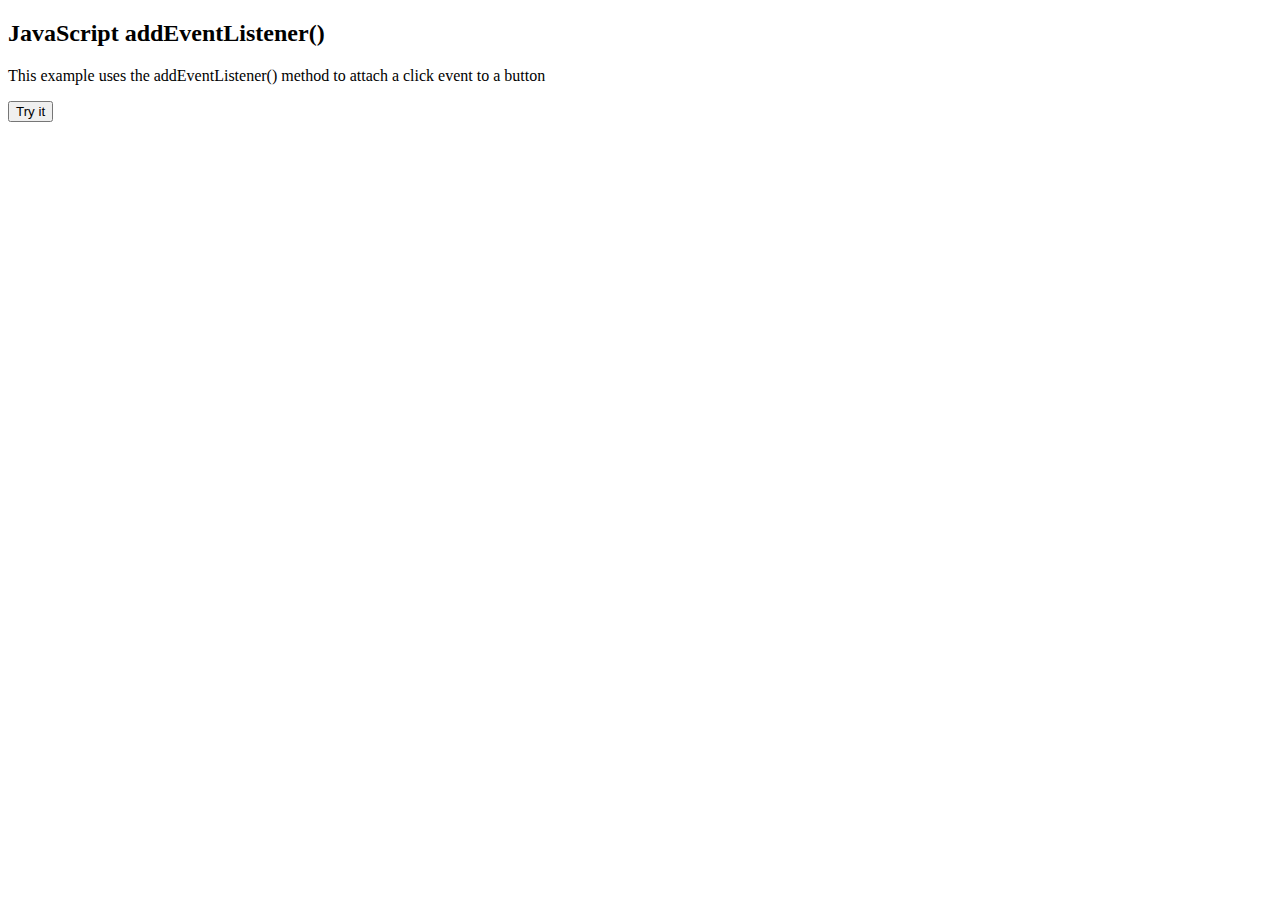
<file: Addeventlistener.html>
<!DOCTYPE html>
<html>
    <body>
        <h2>JavaScript addEventListener()</h2>
        <p>This example uses the addEventListener() method to attach a click event to a button</p>
        <button id="m                                                                                                                                                        yBtn">Try it</button>

        <script>
            document.getElementById("myBtn").addEventListener("click", function() {
                alert("Hello World!");
            });
        </script>

    </body>
</html>
</file>
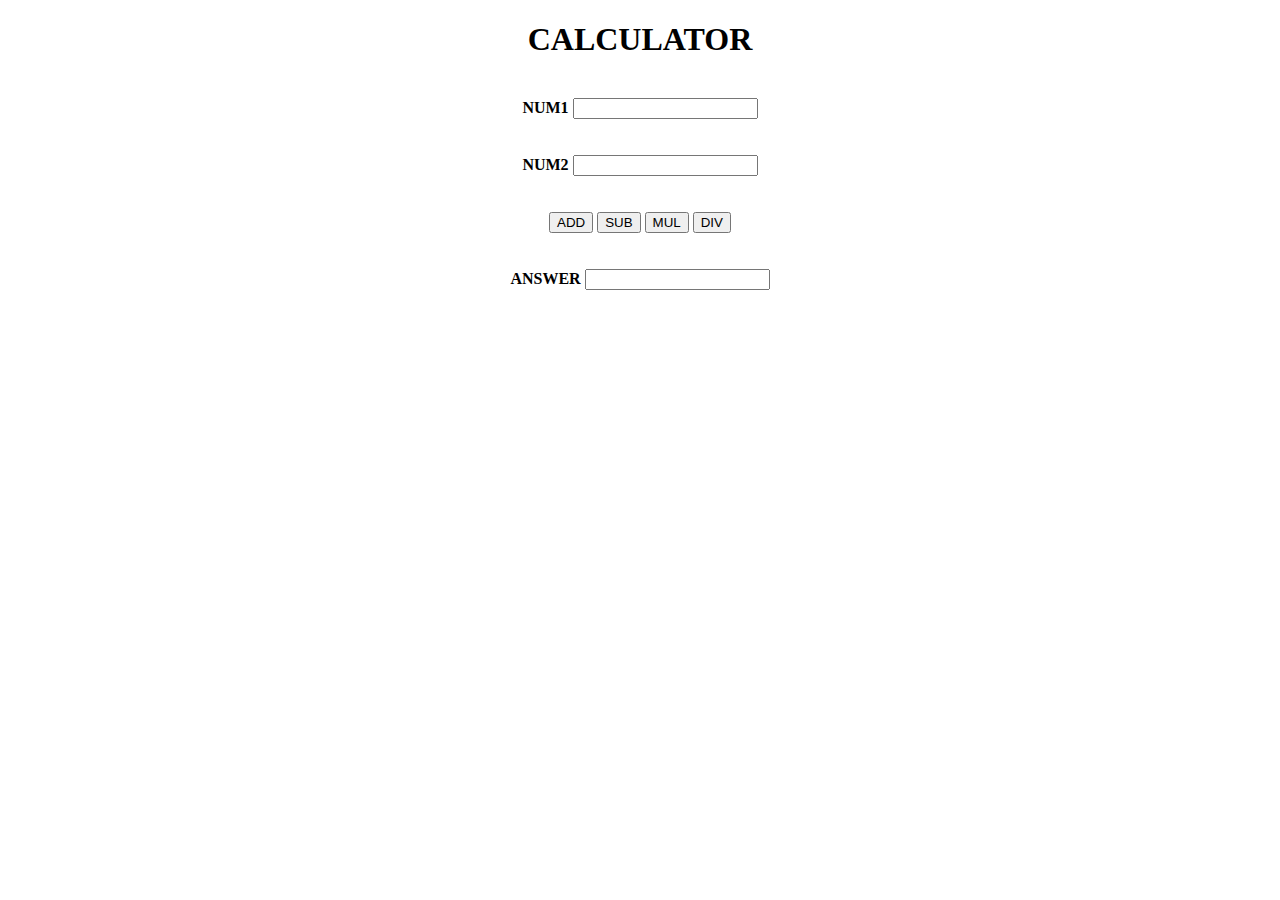
<file: calculator.html>
<!doctype html>
<html lang="en">
  <head>
    <meta charset="utf-8">
    <meta name="viewport" content="width=device-width, initial-scale=1">
    <title>Java Script tutorial</title>
  </head>
  <body>

    <h1><center><b>CALCULATOR</b></center></h1>
    <br>
    <form action="" align="center">
        <div>
            <label for="number1"><b>NUM1</b></label>
            <input type="number" name="number1" id="number1">
        </div>

        <br>
        <br>

        <div>
            <label for="number2"><b>NUM2</b></label>
            <input type="number" name="number2" id="number2">
        </div>

        <br>
        <br>

        <div>
            <input type="button" value="ADD" onclick="add()">
            <input type="button" value="SUB" onclick="sub()">
            <input type="button" value="MUL" onclick="mul()">
            <input type="button" value="DIV" onclick="div()">
        </div>

        <br>
        <br>
        
        <div>
            <label for="answer"><b>ANSWER</b></label>
            <input type="text" name="answer" readonly id="answer">
        </div>
        
    </form>

    <script src="script.js"></script>

  </body>
</html>
</file>
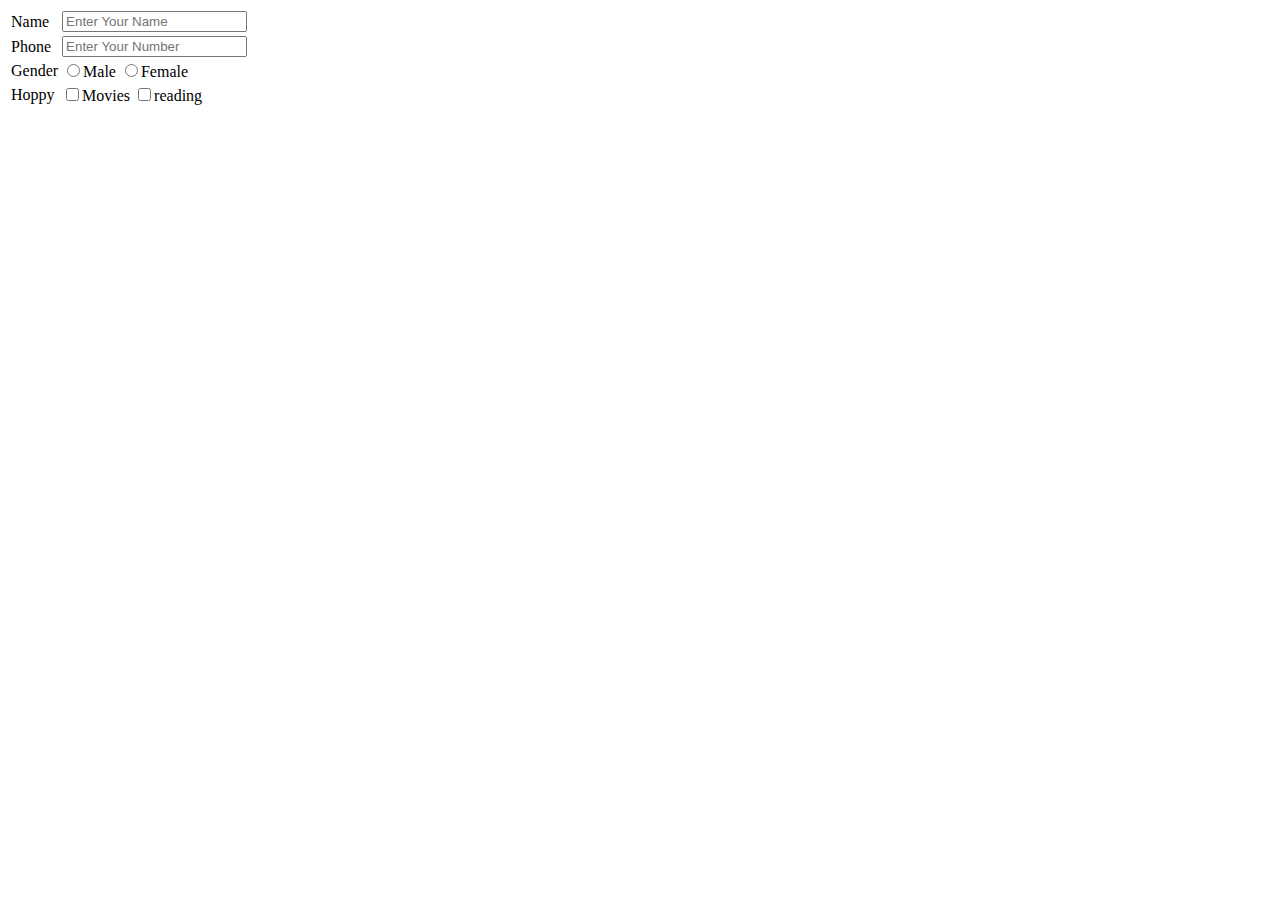
<file: FORM.html>
<!DOCTYPE html>
<html lang="en">
<head>
    <meta charset="UTF-8">
    <meta name="viewport" content="width=device-width, initial-scale=1.0">
    <title>FORM</title>
</head>
<body>
    <form action="">
        <table>
            <tr>
                <td><label for="Name">Name</label></td>
                <td><input type="text" name="name" placeholder="Enter Your Name"></td>
            </tr>
            <tr>
                <td><label for="Phone">Phone</label></td>
                <td><input type="number" name="Phone Number" placeholder="Enter Your Number"></td>
            </tr>
            <tr>
                <td>
                    <label for="Gender">Gender</label>
                </td>
                <td>
                    <input type="radio" name="Gender" id="" value="Male">Male
                    <input type="radio" name="Gender" id="" value="Female">Female
                </td>
            </tr>
            <tr>
                <td>
                    <label for="Hobby">Hoppy</label>
                </td>
                <td>
                    <input type="checkbox" name="hobby" id="" value="Movies">Movies
                    <input type="checkbox" name="hobby" id=""  value="reading">reading
                </td>
            </tr>
            <tr>
                <td></td>
                <td></td>
            </tr>
        </table>
    </form>
</body>
</html>
</file>
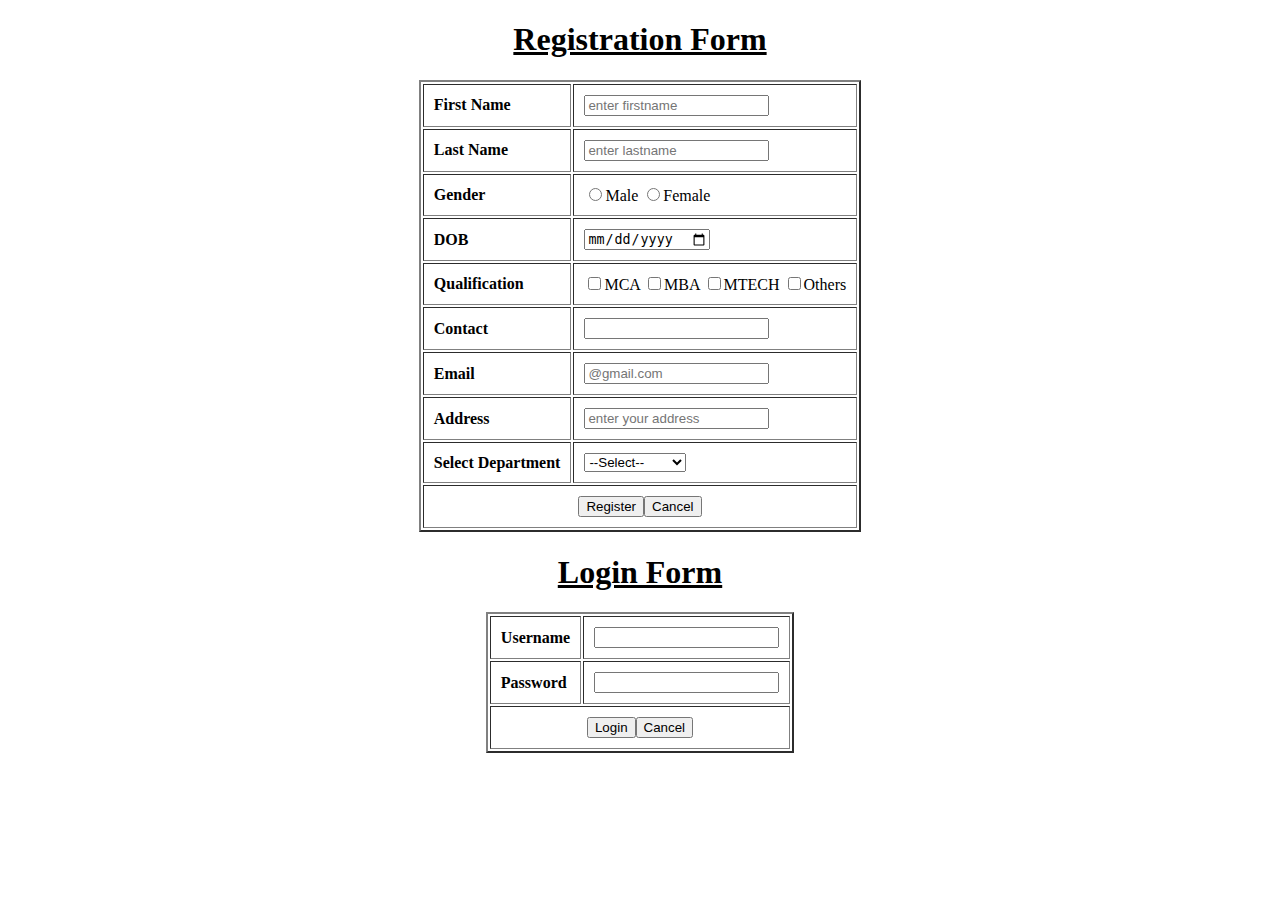
<file: Form_task.html>
<!DOCTYPE html>
<html lang="en">
<head>
    <meta charset="UTF-8">
    <meta name="viewport" content="width=device-width, initial-scale=1.0">
    <title>REGISTRATION FORM</title>
</head>
<body>

    <h1 align="center"><ins>Registration Form</ins></h1>
    <form action="">
        <table border="2", cellpadding="10" align="center">
            <tbody>

                <tr>
                    <td><label for="First Name"><b>First Name</b></label></td>
                    <td><input type="text" name="name" placeholder="enter firstname"></td>
                </tr>

                <tr>
                    <td><label for="Last Name"><b>Last Name</b></label></td>
                    <td><input type="text" name="name" placeholder="enter lastname"></td>
                </tr>

                <tr>
                    <td>
                        <label for="Gender"><b>Gender</b></label>
                    </td>
                    <td>
                        <input type="radio" name="Gender" id="" value="Male">Male
                        <input type="radio" name="Gender" id="" value="Female">Female
                    </td>
                </tr>

                <tr>
                    <td><label for="DOB"><b>DOB</b></label></td>
                    <td><input type="date" name="date" placeholder="mm/dd/yyyy"></td>
                </tr>

                <tr>
                    <td>
                        <label for="Qualification"><b>Qualification</b></label>
                    </td>
                    <td>
                        <input type="checkbox" name="qualification" id="" value="MCA">MCA
                        <input type="checkbox" name="qualification" id=""  value="MBA">MBA
                        <input type="checkbox" name="qualification" id=""  value="MTECH">MTECH
                        <input type="checkbox" name="qualification" id=""  value="Others">Others
                        
                    </td>
                </tr>

                <tr>
                    <td><label for="Contact"><b>Contact</b></label></td>
                    <td><input type="number" name="contact" placeholder=""></td>
                </tr>

                <tr>
                    <td><label for="Email"><b>Email</b></label></td>
                    <td><input type="email" name="email" placeholder="@gmail.com"></td>
                </tr>

                <tr>
                    <td><label for="Address"><b>Address</b></label></td>
                    <td><input type="text" name="address" placeholder="enter your address"></td>
                </tr>

                <tr>
                    <td><label for="Department"><b>Select Department</b></label></td>
                    <td><select id="dept" name="department">
                    <option value="" disabled selected hidden>--Select--</option>
                    <option value="Data Science">Data Science</option>
                    <option value="Management">Management</option>
                    <option value="Law">Law</option>
                    </select></td>
                </tr>
                
                <tr>
                    <td colspan="2" align="center"><input type="submit" value="Register"><input type="submit" value="Cancel"></td>
                </tr>

        </tbody>
        </table>
    </form>

    <h1 align="center"><ins>Login Form</ins></h1>
    <form action="">
        <table border="2", cellpadding="10" align="center">
            <tbody>

                <tr>
                    <td><label for="Username"><b>Username</b></label></td>
                    <td><input type="text" name="username" placeholder=""></td>
                </tr>

                <tr>
                    <td><label for="Password"><b>Password</b></label></td>
                    <td><input type="text" name="password" placeholder=""></td>
                </tr>

                <tr>
                    <td colspan="2" align="center"><input type="submit" value="Login"><input type="submit" value="Cancel"></td>
                </tr>
            </tbody>
        </table>
    </form>
</body>
</html>
</file>
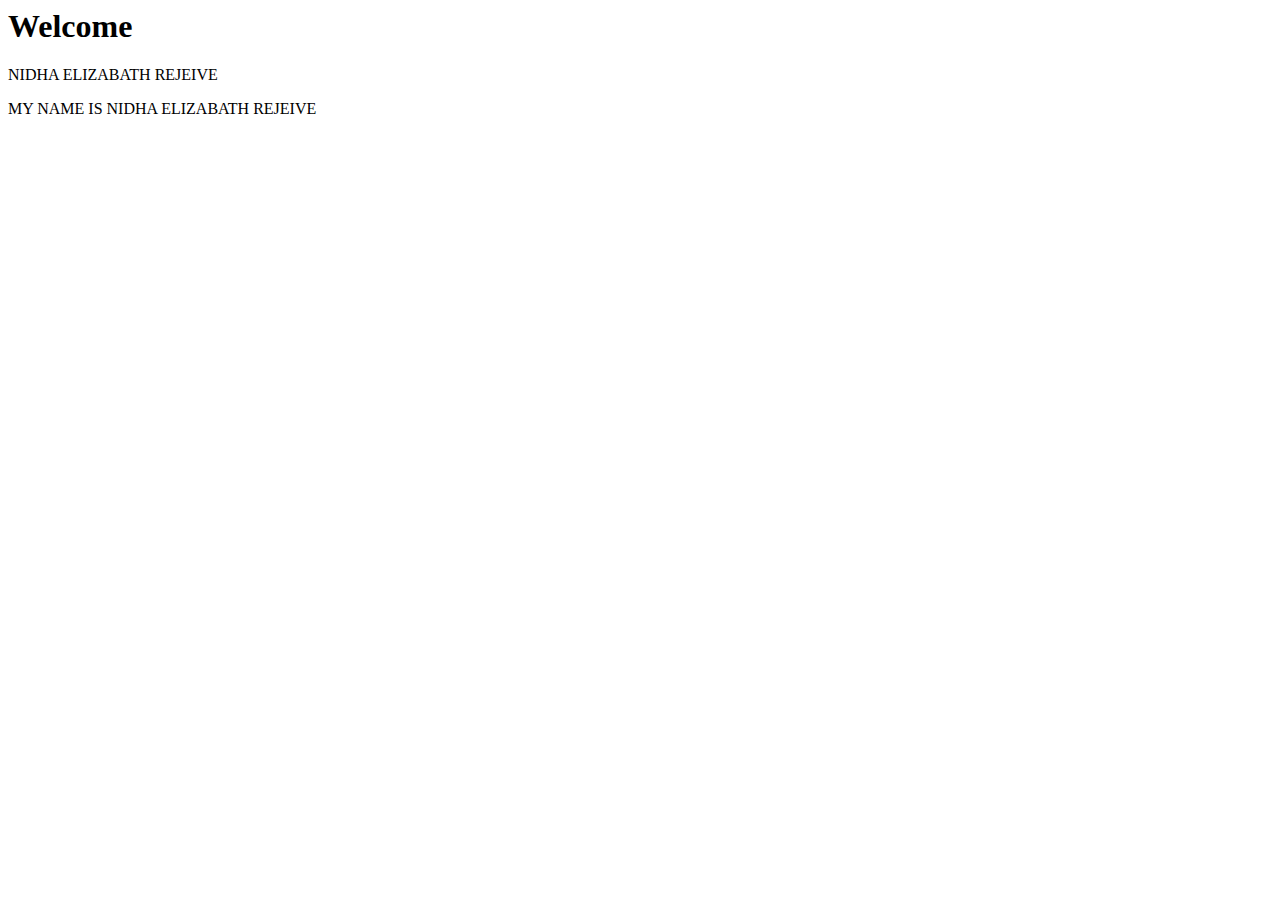
<file: id.html>
<html>
    <body>
        <h1>Welcome</h1>
        <p id="intro">NIDHA ELIZABATH REJEIVE</p>
        <p id=cont></p>
        <script>
            var myname=document.getElementById("intro").innerHTML;
            console.log(myname);
            document.getElementById("cont").innerHTML="MY NAME IS " +myname;
        </script>
    </body>
</html>
</file>
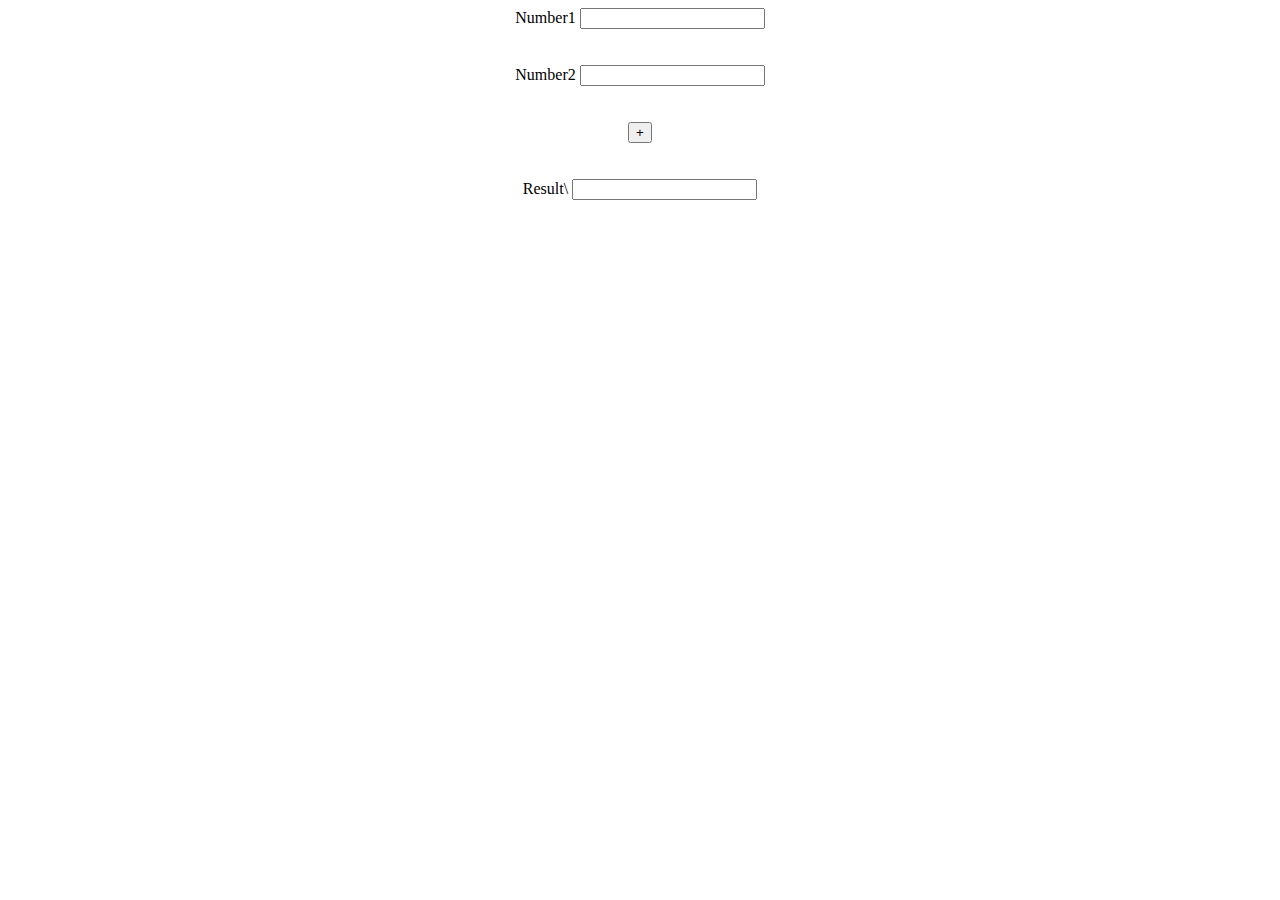
<file: js.html>
<!doctype html>
<html lang="en">
  <head>
    <meta charset="utf-8">
    <meta name="viewport" content="width=device-width, initial-scale=1">
    <title>Java Script tutorial</title>
  </head>
  <body>

    <form action="" align="center">
        <div>
            <label for="number1">Number1</label>
            <input type="number" name="number1" id="number1">
        </div>

        <br>
        <br>

        <div>
            <label for="number2">Number2</label>
            <input type="number" name="number2" id="number2">
        </div>

        <br>
        <br>

        <div>
            <input type="button" value="+" onclick="add()">
        </div>

        <br>
        <br>
        
        <div>
            <label for="answer">Result</label>\
            <input type="text" name="answer" readonly id="answer">
        </div>
        
    </form>

        <script src="script.js"></script>

  </body>
</html>
</file>
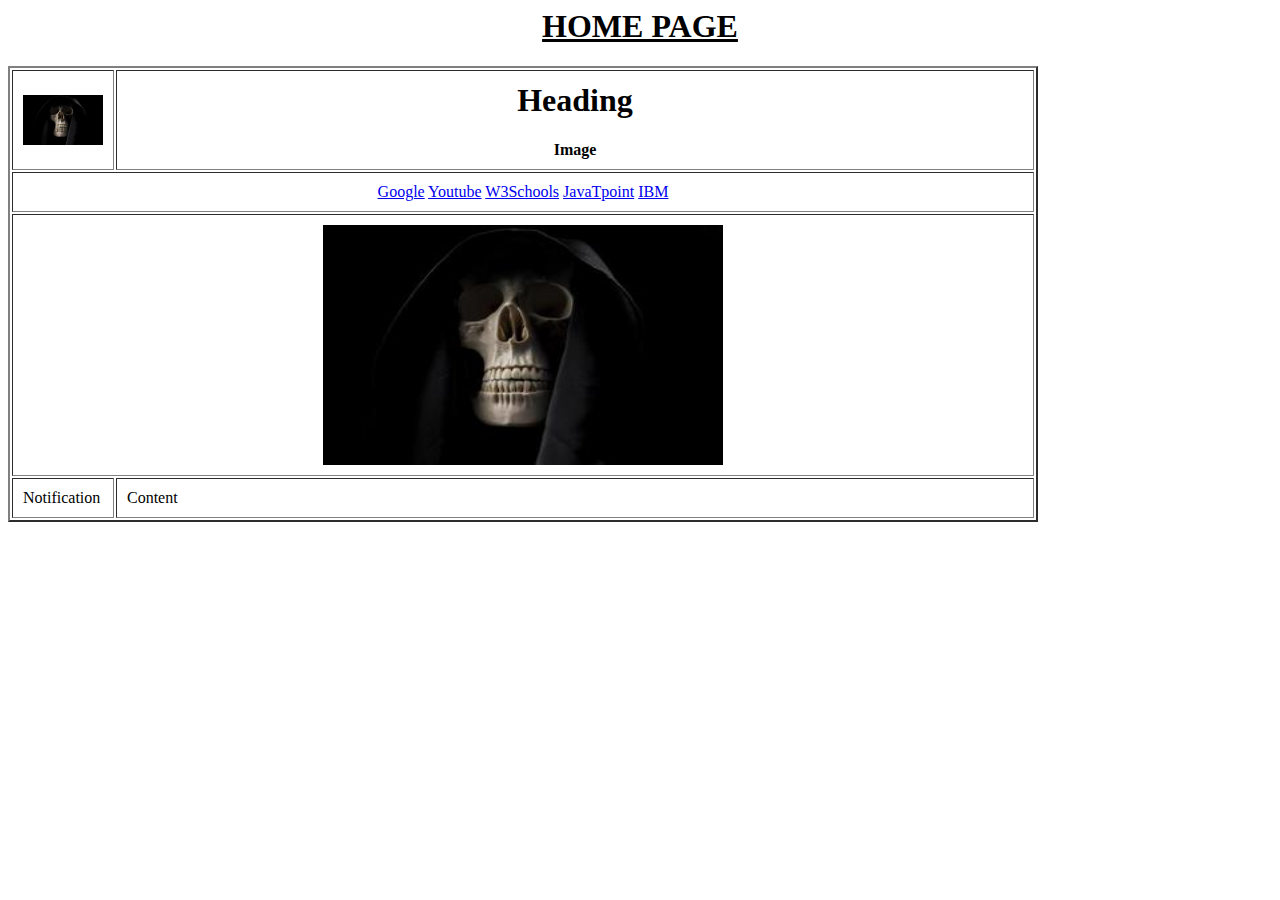
<file: TASK.html>
<html>
    <head>
        <meta charset="UTF-8">
        <title>WORKSHOP TASK</title>
    </head>
    <body>

        <h1 align="center"><ins>HOME PAGE</ins></h1>

        <table border="2" cellpadding="10">
            <thead>
                <tr>
                    <th> <img src="dim.jpg" height="50px" width="80px" alt="image"> </th>
                    <th height="100" width="90%"> 
                        <h1>Heading</h1>
                        <p>Image</p>
                    </th>
                    
                </tr>
            </thead>

            <tbody>
                <tr align="center">
                    <td colspan="2">  <a href="https://www.google.com/">Google</a> <a href="https://www.youtube.com/">Youtube</a> <a href="https://www.w3schools.com/">W3Schools</a> <a href="https://www.javatpoint.com/">JavaTpoint</a> <a href="https://www.ibm.com/">IBM</a> </td>
                </tr>

                <tr align="center">
                    <td  colspan="2"> <img src="dim.jpg" height="240px" width="400px" alt="image"> </td>
                </tr>

                <tr>
                    <td> Notification </td>
                    <td> Content </td>
                </tr>


            </tbody>

        </table>


    </body>
</html>
</file>
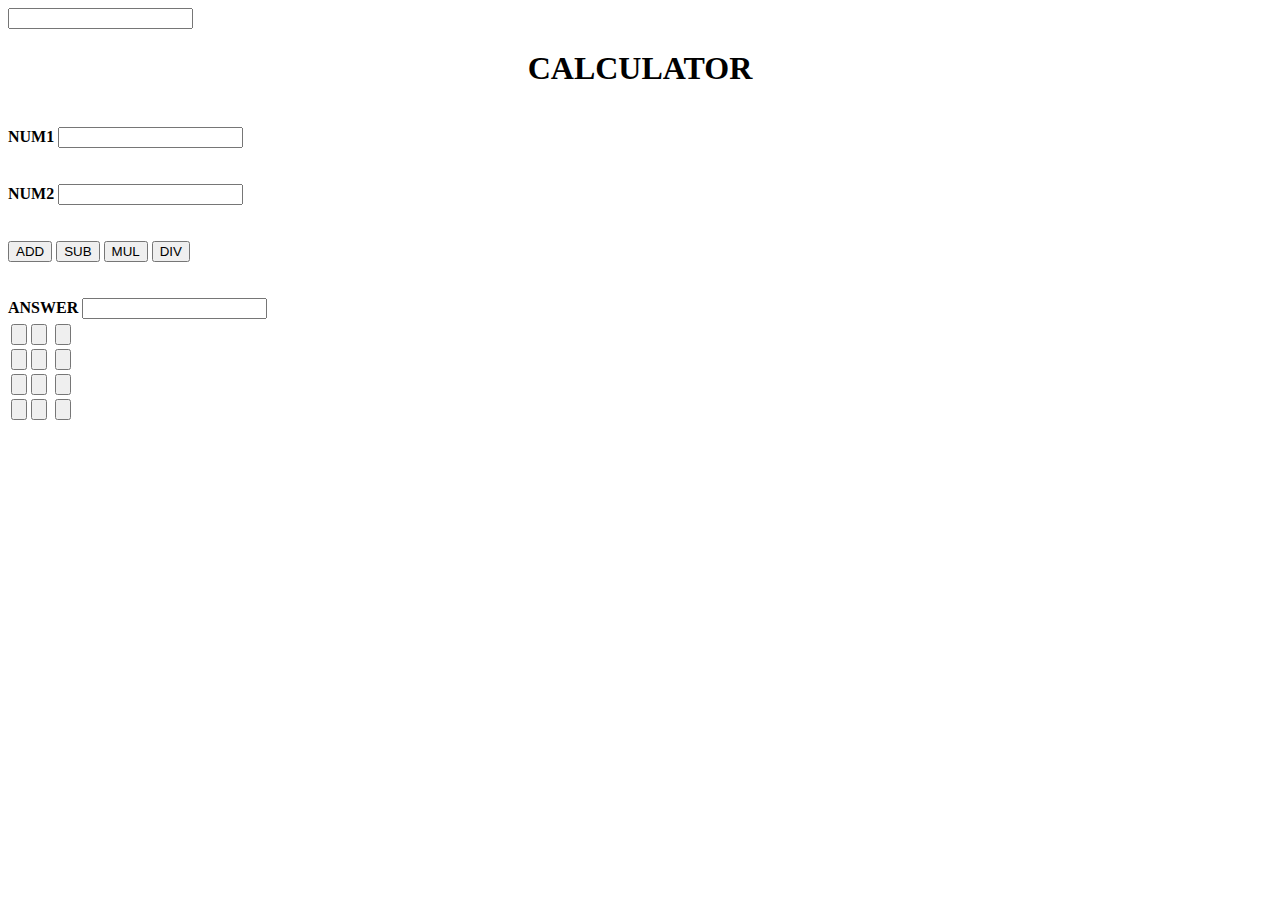
<file: task_calculator.html>
<!doctype html>
<html lang="en">
  <head>
    <meta charset="utf-8">
    <meta name="viewport" content="width=device-width, initial-scale=1">
    <title>Java Script tutorial</title>
  </head>
  <body>

    <table border="0">
        <tr><input type="text" name="txt1" id="txt1" value=""></tr>
        <tr> 
            <td><input type="button" name="one" value=""></td>
            <td><input type="button" name="two" value=""></td>
            <td><input< type="button" name="three" value=""></td>
            <td><input type="button" name="plus" value=""></td>
        </tr>

        <tr> 
            <td><input type="button" name="four" value=""></td>
            <td><input type="button" name="five" value=""></td>
            <td><input< type="button" name="six" value=""></td>
            <td><input type="button" name="subs" value=""></td>
        </tr>

        <tr> 
            <td><input type="button" name="seven" value=""></td>
            <td><input type="button" name="eight" value=""></td>
            <td><input< type="button" name="nine" value=""></td>
            <td><input type="button" name="mul" value=""></td>
        </tr>

        <tr> 
            <td><input type="button" name="C" value=""></td>
            <td><input type="button" name="AC" value=""></td>
            <td><input< type="button" name="zero" value=""></td>
            <td><input type="button" name="div" value=""></td>
        </tr>

    <h1><center><b>CALCULATOR</b></center></h1>
    <br>
    <form action="" align="center">
        <div>
            <label for="number1"><b>NUM1</b></label>
            <input type="number" name="number1" id="number1">
        </div>

        <br>
        <br>

        <div>
            <label for="number2"><b>NUM2</b></label>
            <input type="number" name="number2" id="number2">
        </div>

        <br>
        <br>

        <div>
            <input type="button" value="ADD" onclick="add()">
            <input type="button" value="SUB" onclick="sub()">
            <input type="button" value="MUL" onclick="mul()">
            <input type="button" value="DIV" onclick="div()">
        </div>

        <br>
        <br>
        
        <div>
            <label for="answer"><b>ANSWER</b></label>
            <input type="text" name="answer" readonly id="answer">
        </div>
        
    </form>

    <script src="script.js"></script>

  </body>
</html>
</file>
